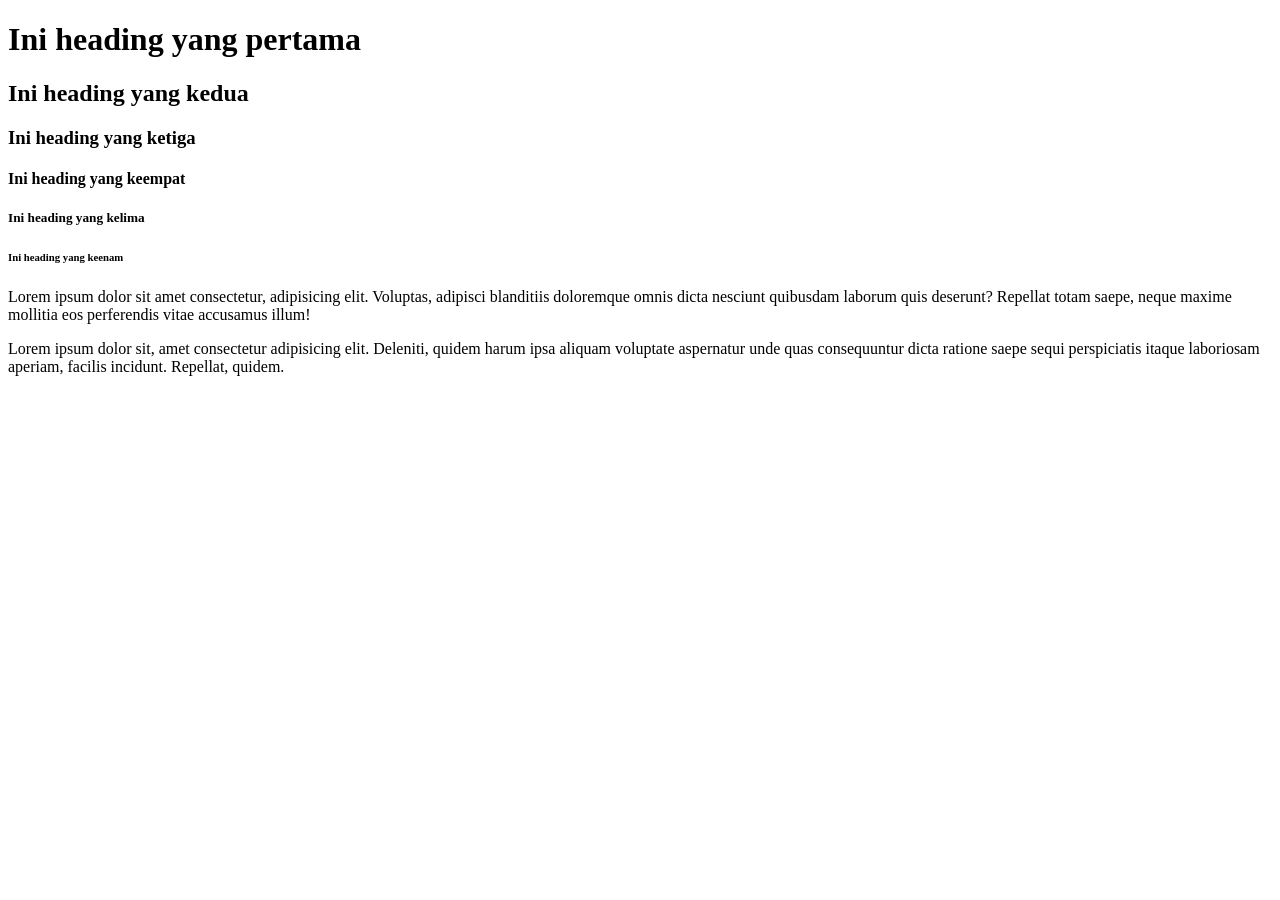
<file: M01/index.html>
<!DOCTYPE html>
<html lang="en">

<head>
    <meta charset="UTF-8">
    <meta name="viewport" content="width=device-width, initial-scale=1.0">
    <title>Pengunaan Heading pada HTML</title>
</head>

<body>
    <h1>Ini heading yang pertama</h1>
    <h2>Ini heading yang kedua</h2>
    <h3>Ini heading yang ketiga</h3>
    <h4>Ini heading yang keempat</h4>
    <h5>Ini heading yang kelima</h5>
    <h6>Ini heading yang keenam</h6>
    <p>
        Lorem ipsum dolor sit amet consectetur,
        adipisicing elit. Voluptas,
        adipisci blanditiis doloremque omnis dicta nesciunt quibusdam
        laborum quis deserunt? Repellat totam saepe,
        neque maxime mollitia eos perferendis vitae accusamus illum!
    </p>
    <p>
        Lorem ipsum dolor sit,
        amet consectetur adipisicing elit.
        Deleniti, quidem harum ipsa aliquam voluptate aspernatur
        unde quas consequuntur dicta ratione saepe sequi
        perspiciatis itaque laboriosam aperiam, facilis incidunt.
        Repellat, quidem.
    </p>
</body>

</html>
</file>
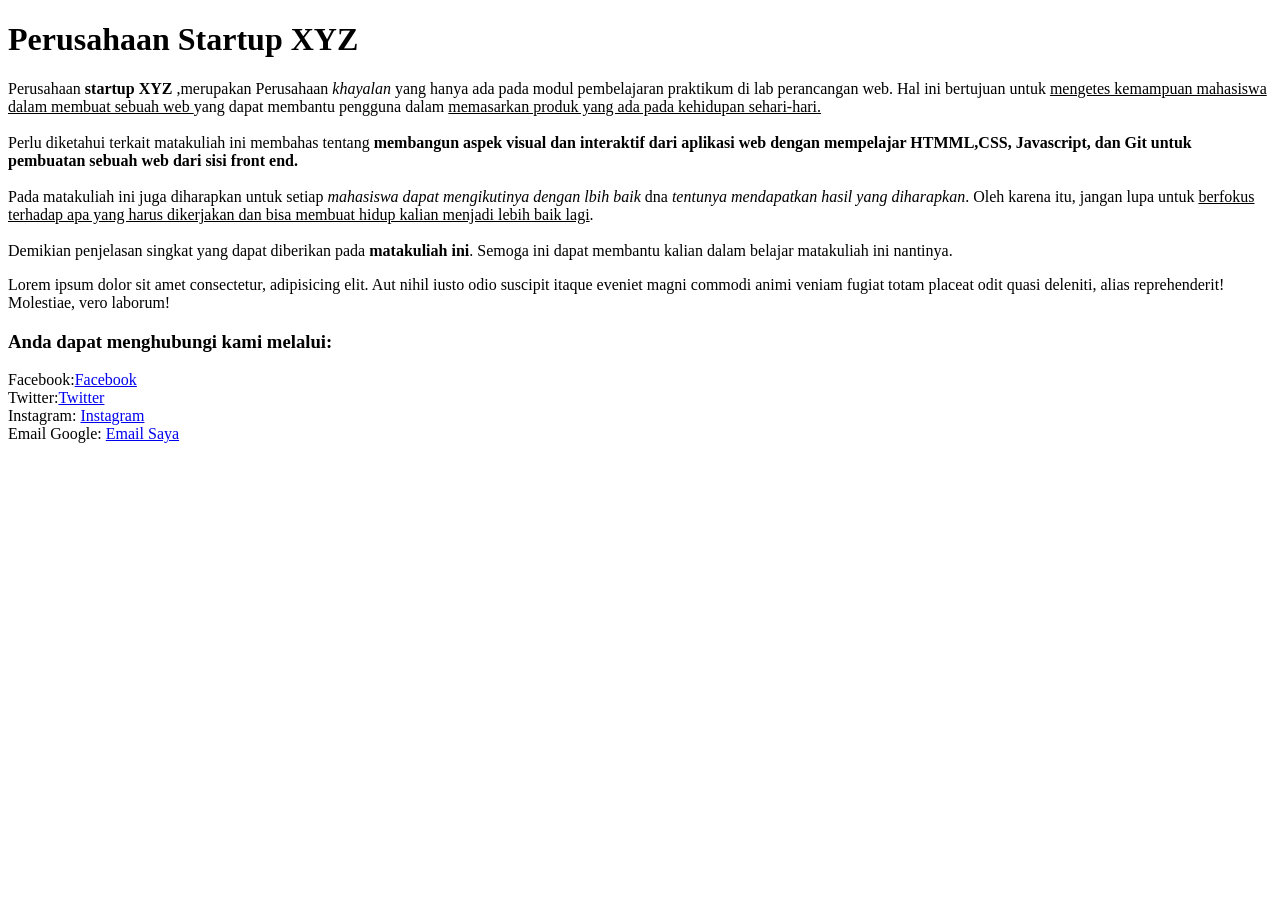
<file: M01/Pertemuan-1.html>
<!DOCTYPE html>
<html lang="en">

<head>
    <meta charset="UTF-8">
    <meta name="viewport" content="width=device-width, initial-scale=1.0">
    <title>Contoh Pertemuan-01</title>
</head>

<body>
    <h1>Perusahaan Startup XYZ</h1>
    <p>
        Perusahaan <b> startup XYZ</b> ,merupakan Perusahaan <i> khayalan</i> yang hanya ada pada modul pembelajaran
        praktikum
        di lab perancangan web. Hal ini bertujuan untuk <u>mengetes kemampuan mahasiswa dalam membuat sebuah web </u>
        yang dapat membantu pengguna dalam <u>memasarkan produk yang ada pada kehidupan sehari-hari.</u><br>
        <br>
        Perlu diketahui terkait matakuliah ini membahas tentang <b>membangun aspek visual dan interaktif
            dari aplikasi web dengan mempelajar HTMML,CSS, Javascript, dan Git untuk pembuatan sebuah web dari sisi
            front end.
        </b><br>
        <br>
        Pada matakuliah ini juga diharapkan untuk setiap <i>mahasiswa dapat mengikutinya dengan lbih baik</i> dna
        <i>tentunya mendapatkan hasil yang diharapkan</i>. Oleh karena itu, jangan lupa untuk <u>berfokus terhadap apa
            yang
            harus dikerjakan dan bisa membuat hidup kalian menjadi lebih baik lagi</u>.<br>
        <br>
        Demikian penjelasan singkat yang dapat diberikan pada <b>matakuliah ini</b>. Semoga ini dapat membantu kalian
        dalam belajar matakuliah ini nantinya.
    </p>
    <p>Lorem ipsum dolor sit amet consectetur, adipisicing elit. Aut nihil iusto odio
        suscipit itaque eveniet magni commodi animi veniam fugiat totam placeat odit quasi deleniti,
        alias reprehenderit! Molestiae, vero laborum!
    </p>
    <h3>Anda dapat menghubungi kami melalui: </h3>
    <p>
        Facebook:<a href="#">Facebook</a><br>
        Twitter:<a href="#">Twitter</a><br>
        Instagram: <a href="#">Instagram</a><br>
        Email Google: <a href="#">Email Saya</a>
    </p>
</body>

</html>
</file>
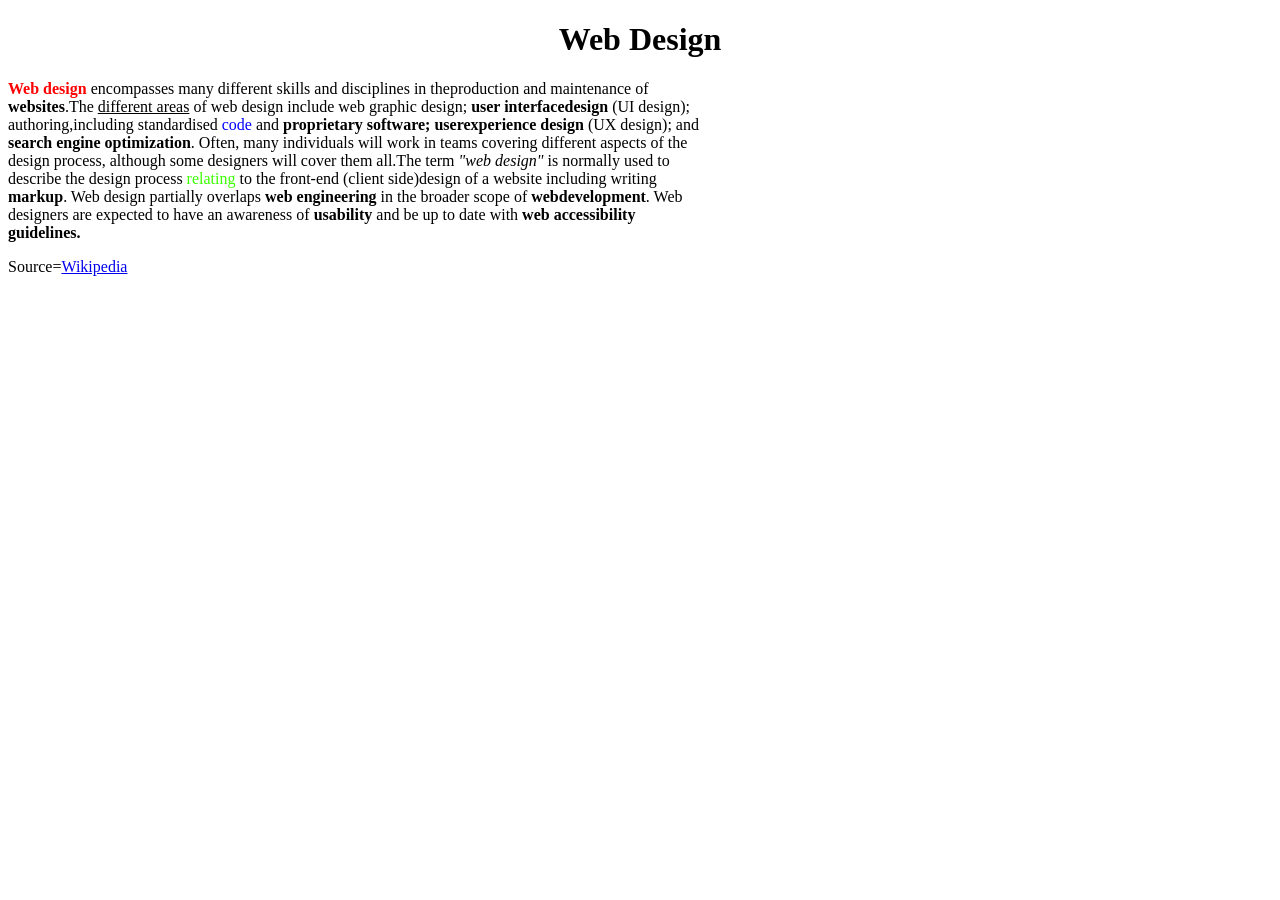
<file: M01/task 1.html>
<!DOCTYPE html>
<html lang="en">

<head>
    <meta charset="UTF-8">
    <meta name="viewport" content="width=device-width, initial-scale=1.0">
    <title>Web Design </title>
</head>

<body>
    <h1 style="text-align:center;">Web Design</h1>
    <p style="text-align:justify;">
        <b><span style="color: red;">Web design</span></b> encompasses many different skills and disciplines in
        theproduction and maintenance of<br>
        <B>websites</B>.The <u>different areas</u> of web design include web graphic design; <b>user interfacedesign</b>
        (UI design);<br>
        authoring,including standardised <span style="color: blue;">code</span> and <b>proprietary software;
            userexperience design</b> (UX design); and<br>
        <b>search engine optimization</b>. Often, many individuals will work in teams covering different aspects of
        the<br>
        design process, although some designers will cover them all.The term <i>"web design"</i> is normally used to<br>
        describe the design process <span style="color: rgb(60, 255, 0);">relating</span> to the front-end (client
        side)design of a website including writing<br><b>markup</b>. Web design partially overlaps <b>web
            engineering</b> in the broader scope of <b>webdevelopment</b>. Web<br>
        designers are expected to have an awareness of <b>usability</b> and be up to date with <b>web accessibility<br>
            guidelines.</b>
    </p>
    <p>
        Source=<a href="https://en.wikipedia.org/wiki/Web_design">Wikipedia</a>
    </p>

</body>

</html>
</file>
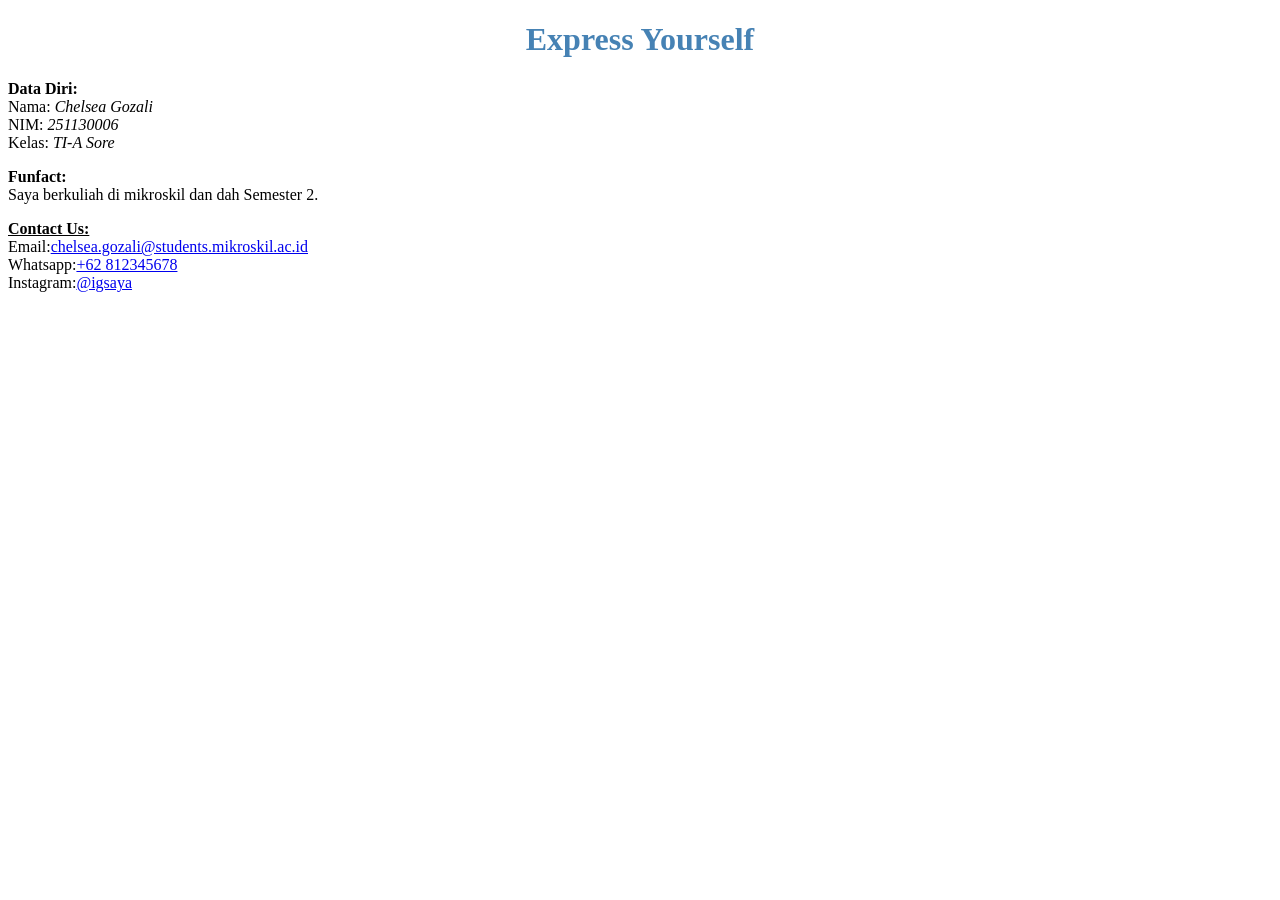
<file: M01/Task 2.html>
<!DOCTYPE html>
<html lang="en">

<head>
    <meta charset="UTF-8">
    <meta name="viewport" content="width=device-width, initial-scale=1.0">
    <title>Task 2</title>
</head>

<body>
    <h1 style="text-align: center;"><span style="color: steelblue;">Express Yourself</span></h1>
    <p>
        <B>Data Diri:</B><br>
        Nama: <i>Chelsea Gozali</i><br>
        NIM: <i>251130006</i><br>
        Kelas: <i>TI-A Sore</i><br>
    </p>
    <p>

        <b>Funfact:</b><br>
        Saya berkuliah di mikroskil dan dah Semester 2.
    </p>

    <p>
        <b><u>Contact Us: </u></b><br>
        Email:<a href="#">chelsea.gozali@students.mikroskil.ac.id</a><br>
        Whatsapp:<a href="#">+62 812345678</a><br>
        Instagram:<a href="#">@igsaya</a>

    </p>


</body>

</html>
</file>
